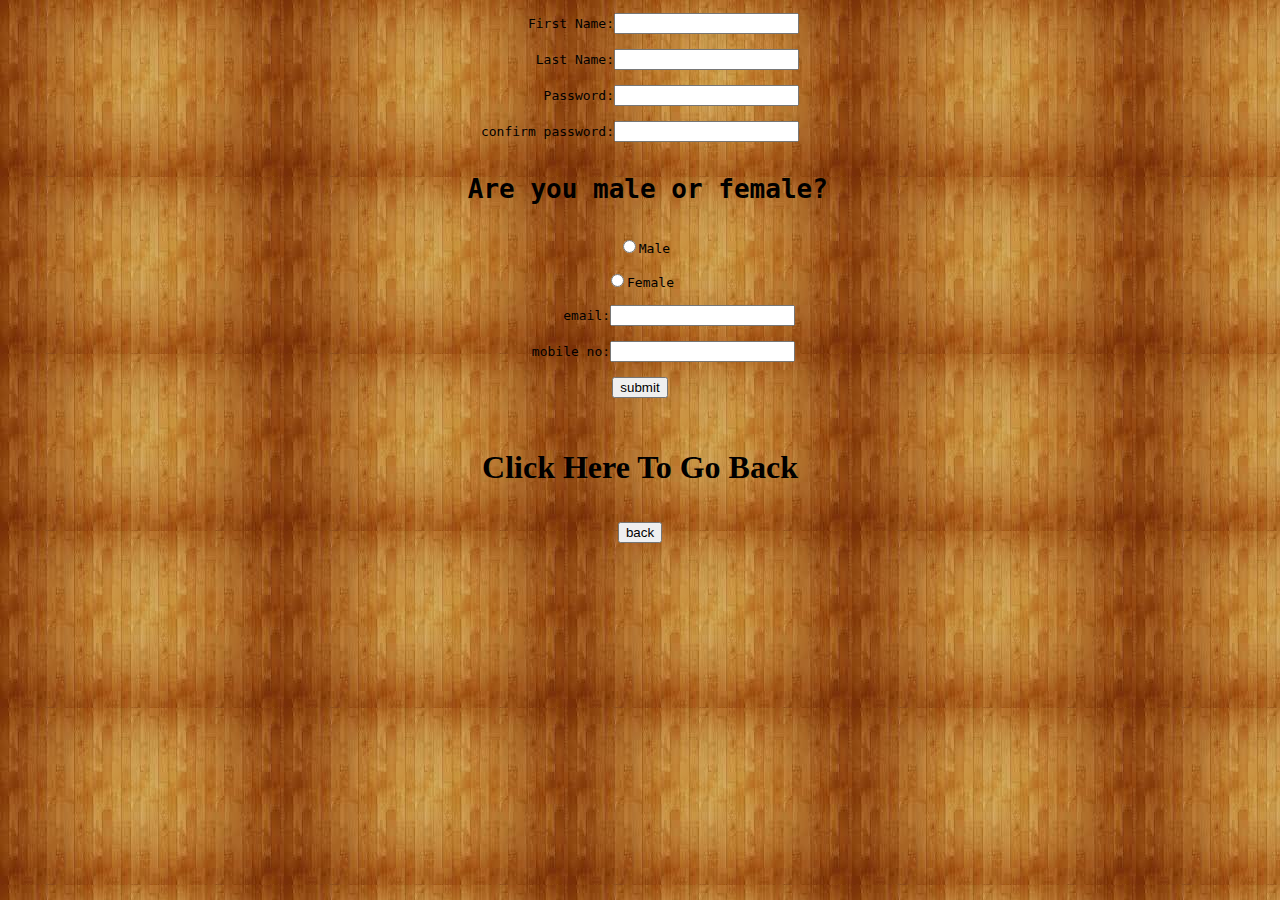
<file: reg.html>
<!DOCTYPE html>
<html>
<head>
<link rel="stylesheet" href="bg.css">
<script>
function abc()
{
var pwd=document.forms[0].pwd.value;
var cpwd=document.forms[0].confirmpwd.value;
if(pwd==cpwd)
{return true;}
else
{alert("please make sure password and confirm password must be same");
return false;}
}
function abc1()
{alert("you have succesfully logged in");}
 
</script>
</head>
<body>
<form onsubmit="return abc() && abc1()" action="index.html">

<pre>
      First Name:<input type="text" name="firstname" required><br/>
       Last Name:<input type="text" name="lastname" required><br/>
        Password:<input type="password" name="pwd"><br/>
confirm password:<input type="password" name="confirmpwd"><br/>
<h1> Are you male or female?</h1>
 <input type="radio" name="sex" value="male">Male<br/>
<input type="radio" name="sex" value="female">Female<br/>
          email:<input type="email" pattern="[^ @]*@[gmail.com]*" required><br/>
      mobile no:<input type="text" pattern="[789][0-9]{9}" required><br/>
<input type="submit" value="submit"><br/><br/>
</pre>
</form>
<form action="startpage.html">
<h1>Click Here To Go Back<h1>
<input type="submit" value="back" >
</form>
</body>
</html>
</file>
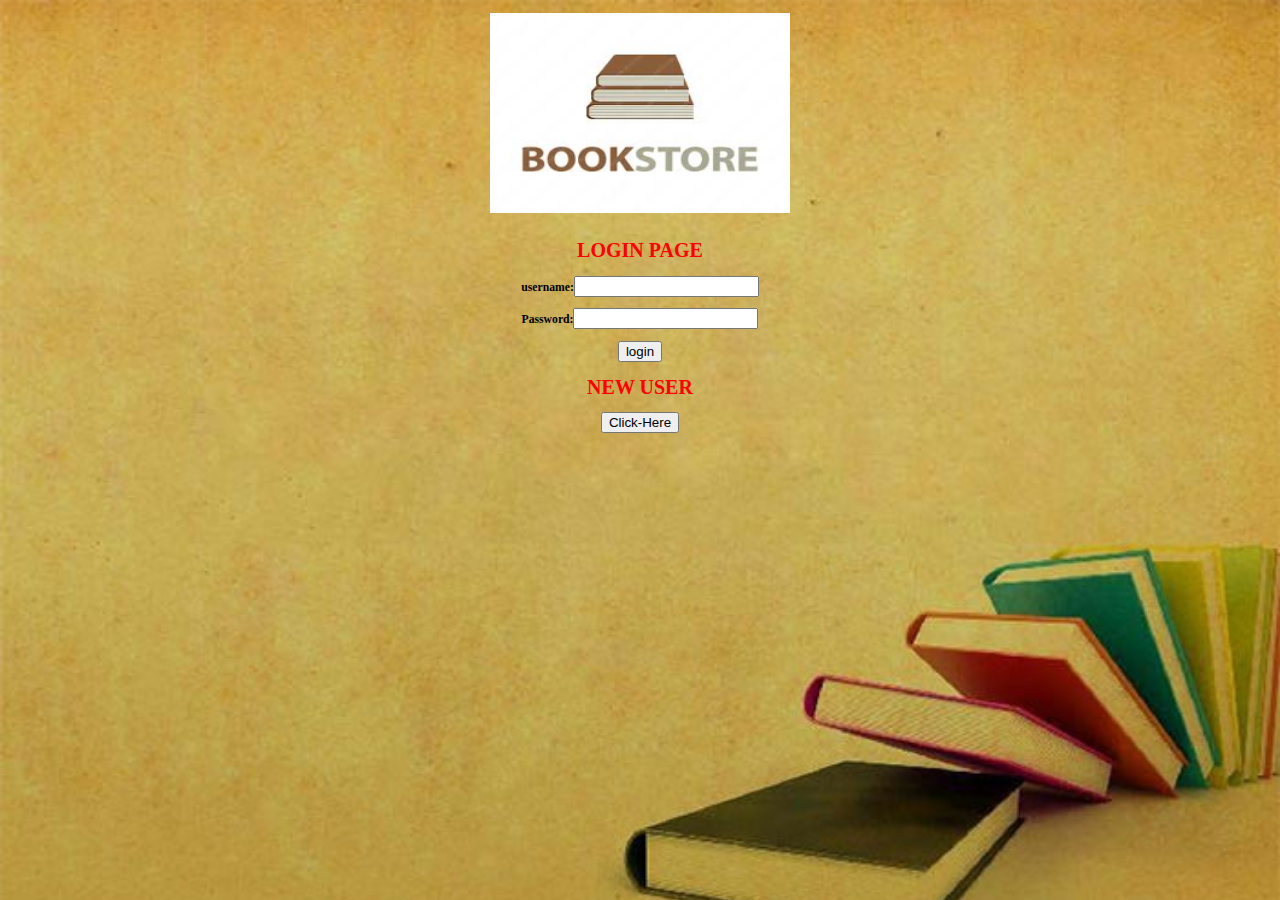
<file: startpage.html>
<!DOCTYPE html>
<html>
<head>
<link rel="stylesheet" href="page.css">
</head>
<body>
<form action="index.html">
<img src="11.jpg" height="200" width="300"/><br/><br/>
<h1>LOGIN PAGE</h1>
<h3>username:<input type="text" name="username" required></h3>
<h3>Password:<input type="password" name="Password" required></h3>
<input type="submit" value="login">
</form>
<form action="reg.html">
<h1>NEW USER</h1>
<input type="submit" value="Click-Here">
</body>
</html>
</file>
<file: bg.css>
body
{background-image: url("5.jpg");
}
body form
{
	text-align:center;
}
</file>
<file: page.css>
h1{
color:red;
font-family:cursive;
}

body
{
	background-image: url("1.jpg");
	background-repeat:no-repeat;
	background-size:cover;
	text-align:center;
	
	
	padding:5px;
	font-family:candara;
	font-size:10px;
}
</file>
